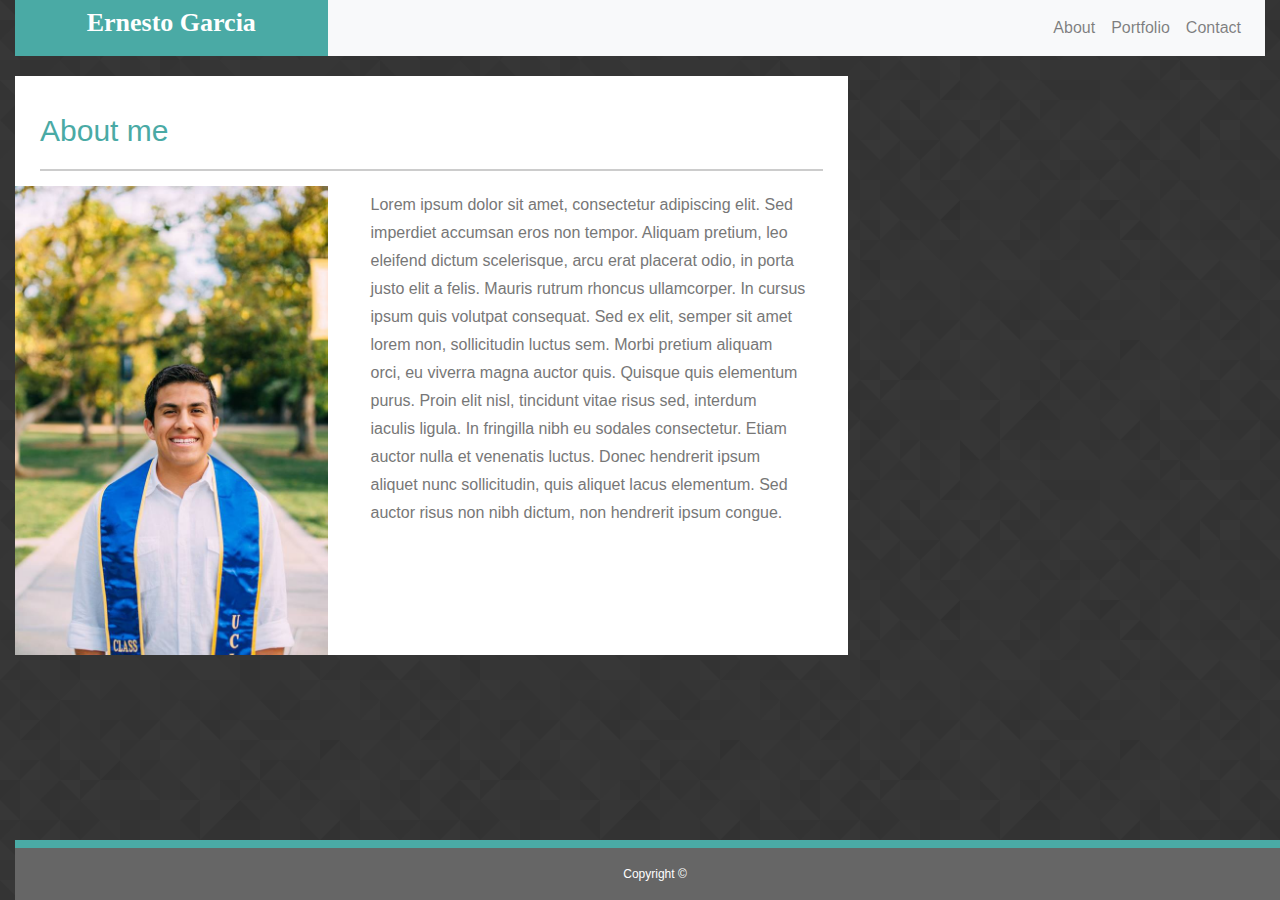
<file: index.html>
<!DOCTYPE html>
<html lang="en-us">

<head>
    <title>About Ernesto Garcia</title>
    <link rel="stylesheet" href="https://maxcdn.bootstrapcdn.com/bootstrap/4.0.0/css/bootstrap.min.css">
    <link rel="stylesheet" href="assets/style.css">
</head>

<body>

    <div class="container-fluid">

        <!-- navbar -->
        <div class="row no-gutters">

            <div class="col-md-4 col-lg-3">
                <h2 id="name-header">Ernesto Garcia</h2>
            </div>

            <div class="col-md-8 col-lg-9">
                <nav class="navbar navbar-expand navbar-light bg-light d-flex justify-content-center justify-content-md-end ml-auto"
                    style="background-color: #e3f2fd;">

                    <ul class="navbar-nav">

                        <li class="nav-item">
                            <a class="nav-link" href="index.html">
                                About
                            </a>
                        </li>

                        <li class="nav-item">
                            <a class="nav-link" href="portfolio.html">
                                Portfolio
                            </a>
                        </li>

                        <li class="nav-item">
                            <a class="nav-link" href="contact.html">
                                Contact
                            </a>
                        </li>

                    </ul>
                </nav>
            </div>

        </div>

        <!-- about me -->
        <div class="row top-buffer no-gutters">
            <div class="col-lg-8 white-bg">
                <h2 id="about-me">About me</h2>
            </div>
        </div>

        <!-- content -->
        <div class="row no-gutters" id="content">
            <div class="col-md-6 col-lg-3 white-bg">
                <img src="assets/images/graduation-pic.png" class="img-fluid" alt="Graduation Pic">
            </div>
            <div class="col-md-6 col-lg-5 white-bg">
                <p class="paragraph-content">Lorem ipsum dolor sit amet, consectetur adipiscing elit. Sed imperdiet
                    accumsan eros
                    non tempor.
                    Aliquam pretium, leo eleifend dictum scelerisque, arcu erat placerat odio, in porta justo elit a
                    felis. Mauris rutrum rhoncus ullamcorper. In cursus ipsum quis volutpat consequat. Sed ex elit,
                    semper sit amet lorem non, sollicitudin luctus sem. Morbi pretium aliquam orci, eu viverra magna
                    auctor quis. Quisque quis elementum purus. Proin elit nisl, tincidunt vitae risus sed, interdum
                    iaculis ligula. In fringilla nibh eu sodales consectetur. Etiam auctor nulla et venenatis luctus.
                    Donec hendrerit ipsum aliquet nunc sollicitudin, quis aliquet lacus elementum. Sed auctor risus non
                    nibh dictum, non hendrerit ipsum congue.
                </p>
            </div>
        </div>

        <!-- footer -->
        <div class="row no-gutters">
            <div class="col">
                <footer>
                    Copyright &copy;
                </footer>
            </div>
        </div>

    </div>
</body>

</html>
</file>
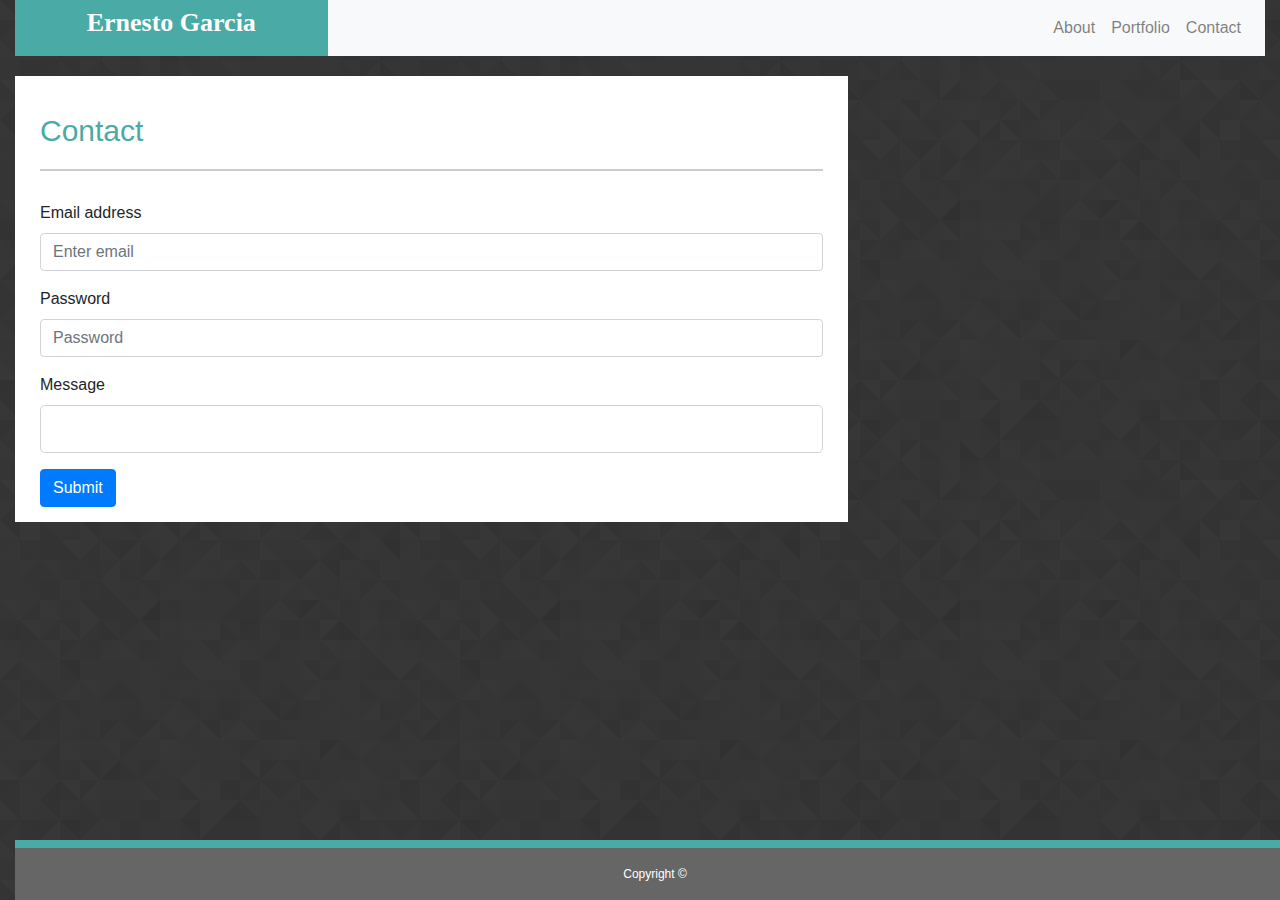
<file: contact.html>
<!DOCTYPE html>
<html lang="en-us">

<head>
    <title>About Ernesto Garcia</title>
    <link rel="stylesheet" href="https://maxcdn.bootstrapcdn.com/bootstrap/4.0.0/css/bootstrap.min.css">
    <link rel="stylesheet" href="assets/style.css">
</head>

<body>

    <div class="container-fluid">

        <!-- navbar -->
        <div class="row no-gutters">

            <div class="col-md-4 col-lg-3">
                <h2 id="name-header">Ernesto Garcia</h2>
            </div>

            <div class="col-md-8 col-lg-9">
                <nav class="navbar navbar-expand navbar-light bg-light d-flex justify-content-center justify-content-md-end ml-auto"
                    style="background-color: #e3f2fd;">

                    <ul class="navbar-nav">

                        <li class="nav-item">
                            <a class="nav-link" href="index.html">
                                About
                            </a>
                        </li>

                        <li class="nav-item">
                            <a class="nav-link" href="portfolio.html">
                                Portfolio
                            </a>
                        </li>

                        <li class="nav-item">
                            <a class="nav-link" href="contact.html">
                                Contact
                            </a>
                        </li>

                    </ul>
                </nav>
            </div>

        </div>

        <!-- contact header -->
        <div class="row top-buffer no-gutters">
            <div class="col-lg-8 white-bg">
                <h2 id="about-me">Contact</h2>
            </div>
        </div>


        <div class="row no-gutters">

            <div class="col-lg-8 bg-white">

                <form>
                    <div class="form-group">
                        <label for="email">Email address</label>
                        <input type="email" class="form-control" id="email" placeholder="Enter email">
                    </div>
                    <div class="form-group">
                        <label for="pass">Password</label>
                        <input type="password" class="form-control" id="pass" placeholder="Password">
                    </div>
                    <div class="form-group">
                        <label for="msg">Message</label>
                        <input type="text" class="form-control form-control-lg" id="msg">
                    </div>
                    <button type="submit" class="btn btn-primary">Submit</button>
                </form>
            </div>
        </div>


        <!-- footer -->
        <div class="row no-gutters">
            <div class="col">
                <footer>
                    Copyright &copy;
                </footer>
            </div>
        </div>

    </div>
</body>

</html>
</file>
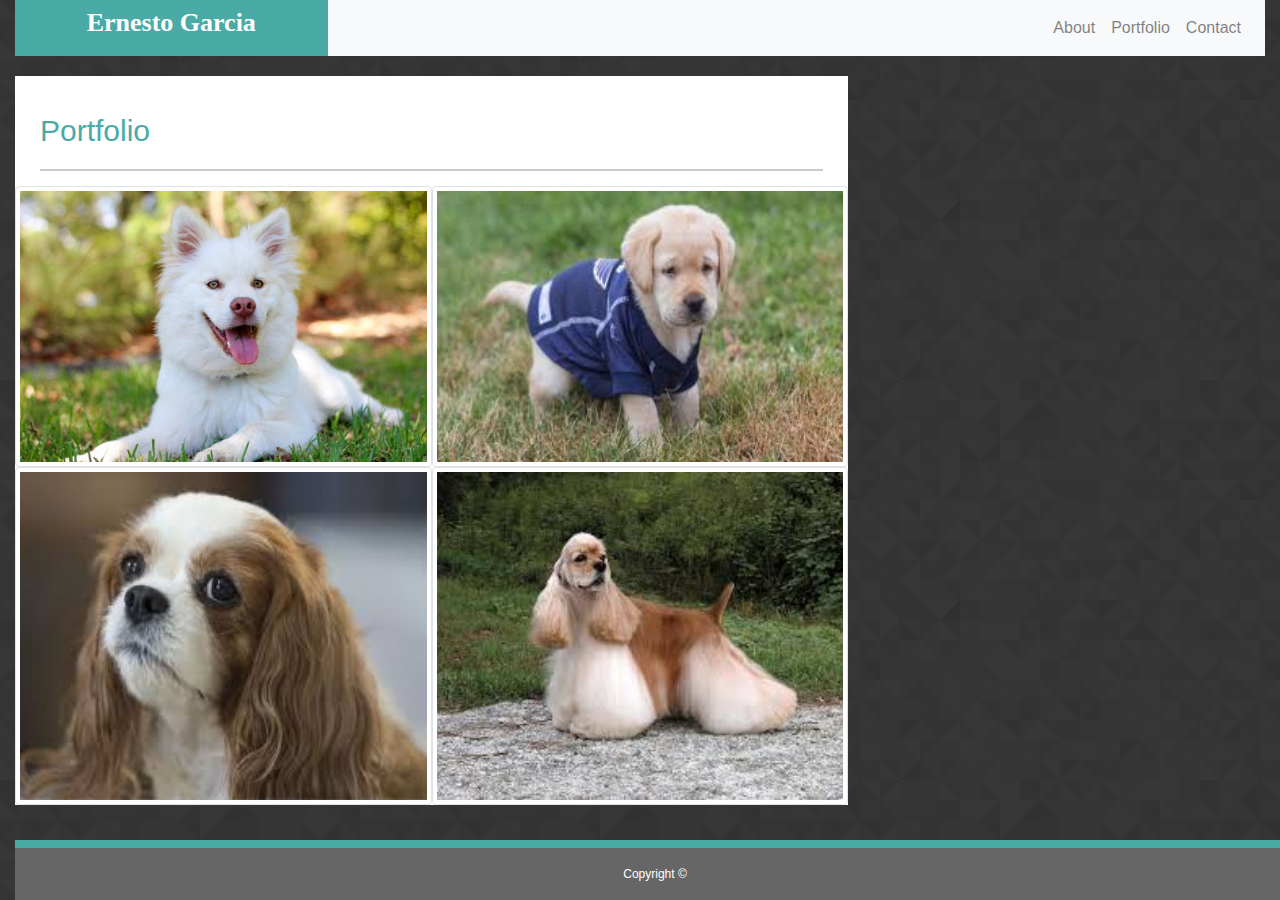
<file: portfolio.html>
<!DOCTYPE html>
<html lang="en-us">

<head>
    <title>About Ernesto Garcia</title>
    <link rel="stylesheet" href="https://maxcdn.bootstrapcdn.com/bootstrap/4.0.0/css/bootstrap.min.css">
    <link rel="stylesheet" href="assets/style.css">
</head>

<body>

    <div class="container-fluid">

        <!-- navbar -->
        <div class="row no-gutters">

            <div class="col-md-4 col-lg-3">
                <h2 id="name-header">Ernesto Garcia</h2>
            </div>

            <div class="col-md-8 col-lg-9">
                <nav class="navbar navbar-expand navbar-light bg-light d-flex justify-content-center justify-content-md-end ml-auto"
                    style="background-color: #e3f2fd;">

                    <ul class="navbar-nav">

                        <li class="nav-item">
                            <a class="nav-link" href="index.html">
                                About
                            </a>
                        </li>

                        <li class="nav-item">
                            <a class="nav-link" href="portfolio.html">
                                Portfolio
                            </a>
                        </li>

                        <li class="nav-item">
                            <a class="nav-link" href="contact.html">
                                Contact
                            </a>
                        </li>

                    </ul>
                </nav>
            </div>

        </div>

        <!-- portfolio header -->
        <div class="row top-buffer no-gutters">
            <div class="col-lg-8 white-bg">
                <h2 id="about-me">Portfolio</h2>
            </div>
        </div>

        <div id="content">

            <div class="row img-row no-gutters">
                <div class="col-md-6 col-lg-4 bg-white">
                    <img src="assets/images/white-dog.jpeg" class="img-thumbnail img-fluid h-100 w-100" alt="">
                </div>
                <div class="col-md-6 col-lg-4 bg-white">
                    <img src="assets/images/cute-dog.jpg" class="img-thumbnail img-fluid h-100 w-100" alt="">
                </div>
            </div>

            <div class="row img-row no-gutters">
                <div class="col-md-6 col-lg-4 bg-white">
                    <img src="assets/images/fancy-dog.jpg" class="img-thumbnail img-fluid h-100 w-100" alt="">
                </div>
                <div class="col-md-6 col-lg-4 bg-white">
                    <img src="assets/images/really-fancy-dog.jpg" class="img-thumbnail img-fluid h-100 w-100" alt="">
                </div>
            </div>
        </div>

        <!-- footer -->
        <div class="row no-gutters">
            <div class="col">
                <footer>
                    Copyright &copy;
                </footer>
            </div>
        </div>

    </div>
</body>

</html>
</file>
<file: assets/style.css>
* {
    padding: 0px;
    margin: 0px;
}

body {
    background-image: url(images/prism.png);
}

p {
    padding: 5px 18px;
}

#content {
    margin-bottom: 75px;
}

#name-header {
 color: white;
 background-color: #4aaaa5;
 padding-top: 10px;
 font-family: Georgia, 'Times New Roman', Times, serif;
 height: 100%;
 text-align: center;
 font-weight: bold;
 line-height: 100%;
 font-size: 26px;
}

#img-row {
    margin-bottom: 15px;
}

#about-me {
    color: #4aaaa5;
    margin: 15px 25px;
    line-height: 80px;
    height: 80px;
    font-size: 30px;
    text-align: left;
    border-bottom: 2px solid #cccccc;
}

.paragraph-content {
    font-family: 'Arial', 'Helvetica Neue', Helvetica, sans-serif;
    color: #777777;
    line-height: 175%;
    margin-left: 25px;
    margin-right: 25px;
}

.white-bg {
    background-color: white;
}

.top-buffer {
    margin-top:20px;
 }

 .no-buffer {
     margin-top: 0px;
     margin-bottom: 0px;
 }

 footer {
    border-top: 8px solid #4aaaa5;
    background-color: #666666;
    color: white;
    text-align: center;
    font-family: 'Arial', 'Helvetica Neue', Helvetica, sans-serif;
    font-size: 12px;
    position: fixed;
    bottom: 0px;
    width: 100%;
    height: 60px;
    line-height: 52px;
    padding: 0px;
}

form {
    margin: 15px 25px;
}
</file>
